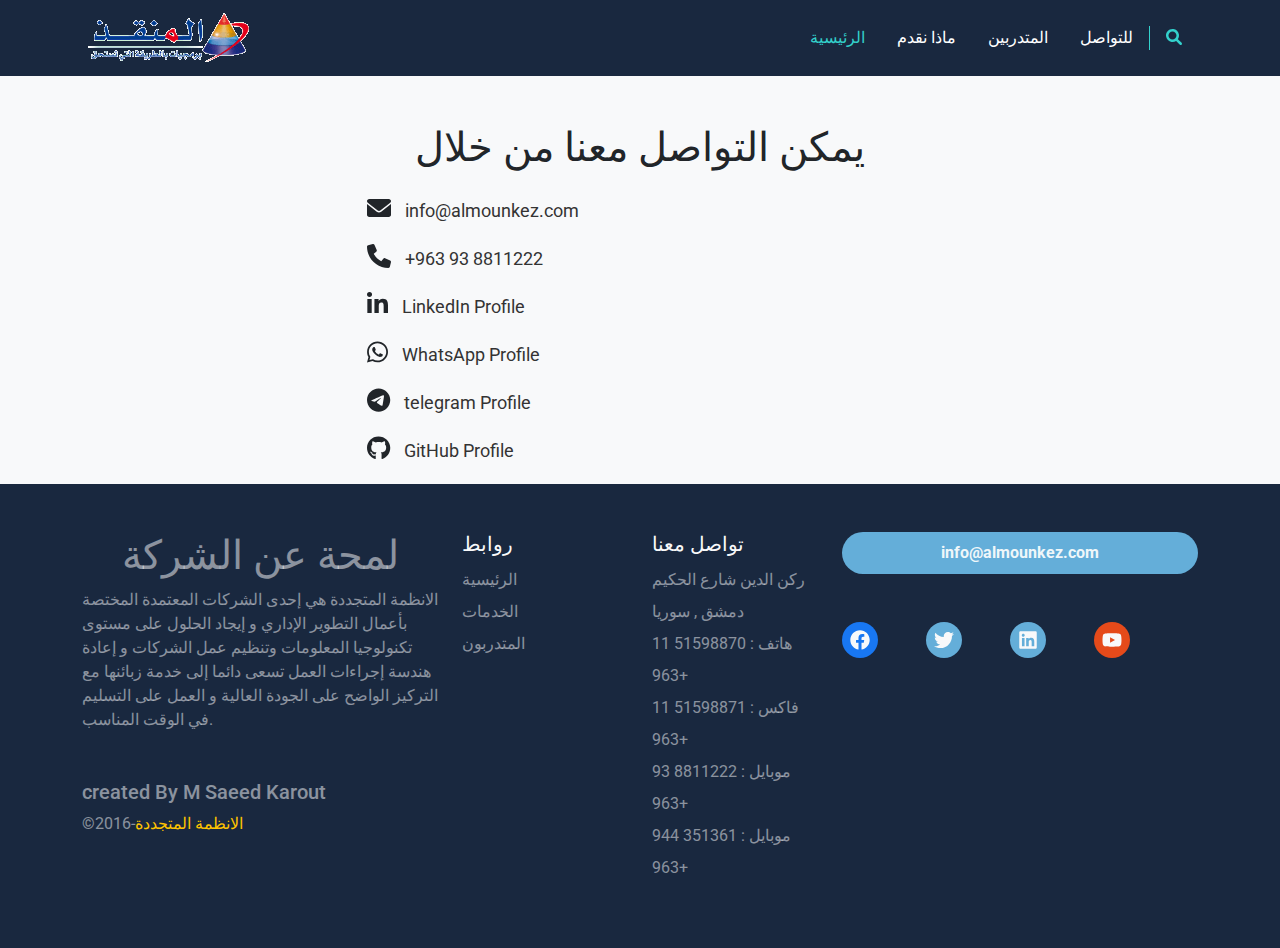
<file: contact_us.html>
<!DOCTYPE html>
<html lang="en">
<head>
    <meta charset="UTF-8">
    <meta name="viewport" content="width=device-width, initial-scale=1.0">
    <title>Al Mounkez </title>
    <link rel="stylesheet" href="css/bootstrap.min.css">
    <link rel="stylesheet" href="css/all.min.css">
    <link rel="stylesheet" href="css/bondi.css">
    <link rel="preconnect" href="https://fonts.googleapis.com">
    <link rel="stylesheet" href="css/style_contact.css">
    <link rel="preconnect" href="https://fonts.gstatic.com" crossorigin>
    <link href="https://fonts.googleapis.com/css2?family=Roboto:wght@300&display=swap" rel="stylesheet">
    <link rel="shortcut icon" href="https://www.almounkez.com/html5/amz/img/logo/favicon.ico">

</head>
<body>
  <nav class="navbar navbar-expand-lg sticky-top">
    <div class="container">
      <a class="navbar-brand" href="index.html"><img src="img/icon.png"></a>
      <button class="navbar-toggler" type="button" data-bs-toggle="collapse" data-bs-target="#navbarSupportedContent" aria-controls="navbarSupportedContent" aria-expanded="false" aria-label="Toggle navigation">
        <i class="fa-solid fa-bars"></i>
      </button>
      <div class="collapse navbar-collapse" id="navbarSupportedContent">
        <ul class="navbar-nav ms-auto mb-2 mb-lg-0">
         
          <li class="nav-item">
            <a class="nav-link active p-lg-3 p-2" aria-current="page" href="index.html">الرئيسية</a>
          </li>
          
          <li class="nav-item">
            <a class="nav-link p-lg-3 p-2" href="prodact.html">ماذا نقدم</a>
          </li>
          

          <li class="nav-item">
            <a class="nav-link p-lg-3 p-2" href="Interns.html">المتدربين</a>
          </li>

          <li class="nav-item">
            <a class="nav-link p-lg-3 p-2" href="contact_us.html">للتواصل</a>
          </li>

          
        </ul>

        <div class="search ps-3 pe-3 d-none d-lg-block">
          <i class="fa-solid fa-magnifying-glass"></i>
        </div>
       
      </div>
    </div>
  </nav>
    
      <div>

        <div class="container">
          <div class="row" >
            <div class="col-md-6 offset-md-3 mt-5 " >
              <div class="text-center mb-4" >
                <h1>يمكن التواصل معنا من خلال </h1>
              </div>
              <div class="contact-item " onmouseover="style.color='red'" onmouseout="style.color='black'" >
                <i class="icon fa fa-envelope"></i>
                <a href="https://mail.google.com/mail/u/0/#inbox?compose=GTvVlcSHvpBwQVFhQMccRwwFMmMSvXnTpRcxzDWLbqKrMbWBRCGqmsvgdMLDHMmdLhwGZbwVxRHpr">info@almounkez.com</a>
              </div>

              <div class="contact-item" onmouseover="style.color='blue'" onmouseout="style.color='black'">
                <i class="icon fa fa-phone"></i>
                <a href="">+963 93 8811222</a>
              </div>

             

              <div class="contact-item" onmouseover="style.color='blue'" onmouseout="style.color='black'">
                <i class="icon fa-brands fa-linkedin-in"></i>
                <a href="" target="_blank">LinkedIn Profile</a>
              </div>

           


              <div class="contact-item" onmouseover="style.color='green'" onmouseout="style.color='black'">
                <i class=" icon fa-brands fa-whatsapp"></i>
                <a href="" target="_blank">WhatsApp Profile</a>
              </div>

              <div class="contact-item" onmouseover="style.color='blue'" onmouseout="style.color='black'">
                <i class="icon fa-brands fa-telegram"></i>
                <a href="" target="_blank">telegram Profile</a>
              </div>

              <div class="contact-item" onmouseover="style.color='red'" onmouseout="style.color='black'">
                <i class="icon fa-brands fa-github"></i>
                <a href="https://github.com/your-github-profile" target="_blank">GitHub Profile</a>
              </div>
              <!-- Add more contact items here -->
            </div>
          </div>
      </div>


      <div class="footer pt-5 pb-5 text-white-50 text-center text-md-start">
        <div class="container">
          <div class="row">
            <div class="col-md-6 col-lg-4">
              <div class="info mb-3">
               
               
                <h1 class="mb-2 text-center">لمحة عن الشركة</h1>
                <p class="mb-5 text-white-50">الانظمة المتجددة هي إحدى الشركات المعتمدة المختصة بأعمال التطوير الإداري و إيجاد الحلول على مستوى تكنولوجيا المعلومات وتنظيم عمل الشركات و إعادة هندسة إجراءات العمل تسعى دائما إلى خدمة زبائنها مع التركيز الواضح على الجودة العالية و العمل على التسليم في الوقت المناسب.</p>
                <div class="copyright">
                 <h5>created By <span>M Saeed Karout</span></h5> 
                  <div>&copy;2016-<span>الانظمة المتجددة</span></div>
                </div>
              </div>
            </div>
            <div class="col-md-6 col-lg-2">
              <div class="links">
                <h5 class="text-light">روابط</h5>
                <ul class="list-unstyled lh-lg" >
                  <li >الرئيسية</a></li>
                  <li>الخدمات</li>
                  <li>المتدربون</li>
                 
                </ul>
              </div>
            </div>
    
            <div class="col-md-6 col-lg-2">
              <div class="links">
                <h5 class="text-light">تواصل معنا </h5>
                <ul class="list-unstyled lh-lg">
                  <li>ركن الدين شارع الحكيم دمشق , سوريا</li>
                  <li>هاتف : 51598870 11 +963</li>
                  <li>فاكس : 51598871 11 +963</li>
                  <li>موبايل : 8811222 93 +963</li>
                  <li>موبايل : 351361 944 +963</li>
                </ul>
              </div>
            </div>
               
            <div class="col-md-6 col-lg-4">
              <div class="contact">
                
                
                <a class="btn rounded-pill main-btn w-100" href="https://mail.google.com/mail/u/0/#inbox?compose=GTvVlcSHvpBwQVFhQMccRwwFMmMSvXnTpRcxzDWLbqKrMbWBRCGqmsvgdMLDHMmdLhwGZbwVxRHpr">info@almounkez.com</a>
                <ul class="d-flex mt-5 list-unstyled gap-5">
                  <li>
                    <a class="d-block text-light" href="#">
                      <i class="fa-brands fa-facebook fa-lg facebook rounded-circle p-2"></i>
                    </a>
                  </li>
    
                  <li>
                    <a class="d-block text-light" href="#">
                      <i class="fa-brands fa-twitter fa-lg twitter rounded-circle p-2"></i>
                    </a>
                  </li>
    
                  <li>
                    <a class="d-block text-light" href="#">
                      <i class="fa-brands fa-linkedin fa-lg linkedin rounded-circle p-2"></i>
                    </a>
                  </li>
    
                  <li>
                    <a class="d-block text-light" href="#">
                      <i class="fa-brands fa-youtube fa-lg youtube rounded-circle p-2"></i>
                    </a>
                  </li>
                </ul>
              </div>
            </div>
    
          </div>
        </div>
      </div>
      <script src="js/bootstrap.bundle.min.js"></script>
      <script src="js/all.min.js"></script>
      <script src="js/script.js"></script>
</body>
</html>
</file>
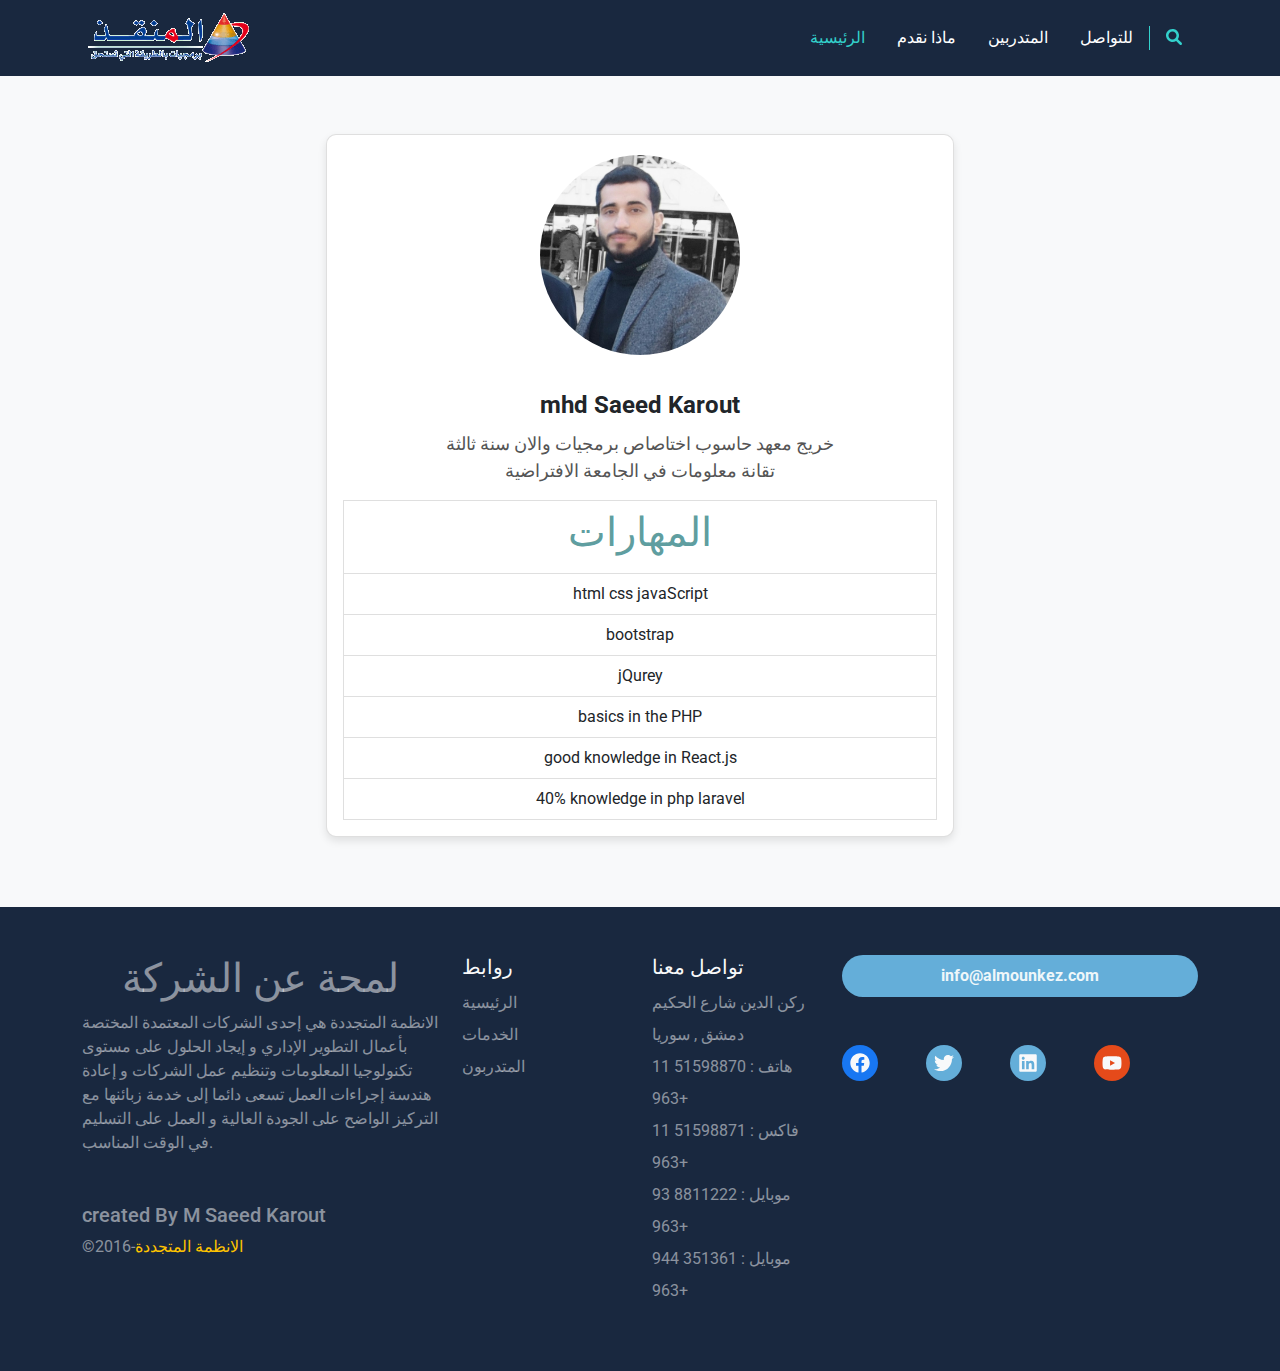
<file: Interns.html>
<!DOCTYPE html>
<html lang="en">
<head>
    <meta charset="UTF-8">
    <meta name="viewport" content="width=device-width, initial-scale=1.0">
    <title>Al Mounkez </title>
    
    <link rel="stylesheet" href="css/bootstrap.min.css">
    <link rel="stylesheet" href="css/animate.min.css">
    <link rel="stylesheet" href="css/all.min.css">
    <link rel="stylesheet" href="css/bondi.css">
    <link rel="stylesheet" href="css/style_Interns.css">
    
    <link rel="preconnect" href="https://fonts.googleapis.com">
    <link rel="preconnect" href="https://fonts.gstatic.com" crossorigin>
    <link href="https://fonts.googleapis.com/css2?family=Roboto:wght@300&display=swap" rel="stylesheet">
    <link rel="shortcut icon" href="https://www.almounkez.com/html5/amz/img/logo/favicon.ico">
    

</head>
<body>
  <nav class="navbar navbar-expand-lg sticky-top">
    <div class="container">
      <a class="navbar-brand" href="index.html"><img src="img/icon.png"></a>
      <button class="navbar-toggler" type="button" data-bs-toggle="collapse" data-bs-target="#navbarSupportedContent" aria-controls="navbarSupportedContent" aria-expanded="false" aria-label="Toggle navigation">
        <i class="fa-solid fa-bars"></i>
      </button>
      <div class="collapse navbar-collapse" id="navbarSupportedContent">
        <ul class="navbar-nav ms-auto mb-2 mb-lg-0">
         
          <li class="nav-item">
            <a class="nav-link active p-lg-3 p-2" aria-current="page" href="index.html">الرئيسية</a>
          </li>
          
          <li class="nav-item">
            <a class="nav-link p-lg-3 p-2" href="prodact.html">ماذا نقدم</a>
          </li>
          

          <li class="nav-item">
            <a class="nav-link p-lg-3 p-2" href="Interns.html">المتدربين</a>
          </li>

          <li class="nav-item">
            <a class="nav-link p-lg-3 p-2" href="contact_us.html">للتواصل</a>
          </li>

          
        </ul>

        <div class="search ps-3 pe-3 d-none d-lg-block">
          <i class="fa-solid fa-magnifying-glass"></i>
        </div>
       
      </div>
    </div>
  </nav>


      <div class="profile">
       
          <div class="row">
            <div class="col-md-6 offset-md-3 mt-5">
              <div class="card">
                <img src="img/myImage1.jpg" class="card-img-top" alt="Profile Picture">


                <div class="card-body">
                  <h5 class="card-title">mhd Saeed Karout</h5>
                  <p class="card-text" 
                  onmousedown="change_color(this,'red')" onmouseup="change_color(this,'green')">
                  خريج معهد حاسوب اختاصاص برمجيات والان سنة ثالثة <br>تقانة معلومات في الجامعة الافتراضية </p>

                  <li class="list-group-item" >
                    <h1 style="color:cadetblue;">المهارات</h1> </li>
                  <li class="list-group-item">
                    html css javaScript</li>
                  <li class="list-group-item">
                    bootstrap</li>

                  <li class="list-group-item">
                    jQurey</li>

                  <li class="list-group-item">
                    basics in the PHP 
                  </li>

                  <li class="list-group-item">
                    good knowledge in React.js
                  </li>

                  <li class="list-group-item">
                    40% knowledge in php laravel
                  </li>
                  <!-- Add more skills here -->
                

                </div>
            

                
                 
              </div>
            </div>
          </div>
        
      
      
     
      
      
      
      
      
      </div>


      <div class="footer pt-5 pb-5 text-white-50 text-center text-md-start">
        <div class="container">
          <div class="row">
            <div class="col-md-6 col-lg-4">
              <div class="info mb-3">
               
               
                <h1 class="mb-2 text-center">لمحة عن الشركة</h1>
                <p class="mb-5 text-white-50">الانظمة المتجددة هي إحدى الشركات المعتمدة المختصة بأعمال التطوير الإداري و إيجاد الحلول على مستوى تكنولوجيا المعلومات وتنظيم عمل الشركات و إعادة هندسة إجراءات العمل تسعى دائما إلى خدمة زبائنها مع التركيز الواضح على الجودة العالية و العمل على التسليم في الوقت المناسب.</p>
                <div class="copyright">
                 <h5>created By <span>M Saeed Karout</span></h5> 
                  <div>&copy;2016-<span>الانظمة المتجددة</span></div>
                </div>
              </div>
            </div>
            <div class="col-md-6 col-lg-2">
              <div class="links">
                <h5 class="text-light">روابط</h5>
                <ul class="list-unstyled lh-lg" >
                  <li >الرئيسية</a></li>
                  <li>الخدمات</li>
                  <li>المتدربون</li>
                 
                </ul>
              </div>
            </div>
    
            <div class="col-md-6 col-lg-2">
              <div class="links">
                <h5 class="text-light">تواصل معنا </h5>
                <ul class="list-unstyled lh-lg">
                  <li>ركن الدين شارع الحكيم دمشق , سوريا</li>
                  <li>هاتف : 51598870 11 +963</li>
                  <li>فاكس : 51598871 11 +963</li>
                  <li>موبايل : 8811222 93 +963</li>
                  <li>موبايل : 351361 944 +963</li>
                </ul>
              </div>
            </div>
               
            <div class="col-md-6 col-lg-4">
              <div class="contact">
                
                
                <a class="btn rounded-pill main-btn w-100" href="https://mail.google.com/mail/u/0/#inbox?compose=GTvVlcSHvpBwQVFhQMccRwwFMmMSvXnTpRcxzDWLbqKrMbWBRCGqmsvgdMLDHMmdLhwGZbwVxRHpr">info@almounkez.com</a>
                <ul class="d-flex mt-5 list-unstyled gap-5">
                  <li>
                    <a class="d-block text-light" href="#">
                      <i class="fa-brands fa-facebook fa-lg facebook rounded-circle p-2"></i>
                    </a>
                  </li>
    
                  <li>
                    <a class="d-block text-light" href="#">
                      <i class="fa-brands fa-twitter fa-lg twitter rounded-circle p-2"></i>
                    </a>
                  </li>
    
                  <li>
                    <a class="d-block text-light" href="#">
                      <i class="fa-brands fa-linkedin fa-lg linkedin rounded-circle p-2"></i>
                    </a>
                  </li>
    
                  <li>
                    <a class="d-block text-light" href="#">
                      <i class="fa-brands fa-youtube fa-lg youtube rounded-circle p-2"></i>
                    </a>
                  </li>
                </ul>
              </div>
            </div>
    
          </div>
        </div>
      </div>
      <script src="js/bootstrap.bundle.min.js"></script>
      <script src="js/all.min.js"></script>
      <script src="js/script.js"></script>
     
</body>
</html>
</file>
<file: css/bondi.css>
:root{
    --dark-color: #19283f;
    --gree-color:#33d1cc;
    --red-color:#e54a1a;
    --yellow-color:#ffc400;
    --section-color:#eff7fa;
    --blue-color:#64AED9;
}

body{
    font-family: 'Roboto', sans-serif;
    
} 
.main-title::after{
content: '';
width: 120px;
height: 2px;
background-color: var(--gree-color);
position: absolute;
bottom: -20px;
left: 50%;
transform: translate(-50%);
}


/*start navbar*/
.navbar{
    background-color: var(--dark-color);
    
}
.navbar .navbar-brand{
    font-size: 20px bold;
    color: var(--red-color);

}
.navbar .navbar-nav .nav-link{
    color: #fff;
}
.navbar .navbar-nav .nav-link.active,
.navbar .navbar-nav .nav-link:hover,
.navbar .navbar-nav .nav-link:focus{
    color: var(--gree-color);
}
.navbar .search{
    
    border-left:1px solid var(--gree-color) ;
   
}

.navbar .search svg{
    color: var(--gree-color);
}
.navbar .navbar-toggler{
    color: #fff;
    font-size: 25px;
    border-color:#fff;
    box-shadow: none;

}

/*end navbar*/


.carousel {
   
   
    background-color:var(--dark-color);
    margin-top: 0px;
    height: 300px;
  
    
}


.carousel img{
    height: 300px;
    width: 100%;
    
}
.main-btn{
    background-color:var(--blue-color) ;
    color: var(--section-color);
    padding: 0.5rem 1rem;
    font-weight: bold;
}
.main-btn:hover{
    color: var(--red-color);
}



/* end landing*/


.features .icon-holder{
    height: 200px;
}
.features .icon-holder svg{
  left: 50%;
  transform: translate(-50%);  
}

.features .icon-holder  .number{
   
    font-size:12rem ;
    color:var(--section-color) ;
}
.features  .icon-holder  .icon{ 
    color: var(--gree-color);

}.features .feat h4{
    color: var(--yellow-color);
}



.our-work{
    background-color: var(--section-color);
}
.our-work ul .active{
    background-color: var(--red-color);
    color: var(--yellow-color);
}
.our-work ul li{
    padding: 0.5rem 1rem;
    cursor: pointer;
}
.our-work ul li:not(.active):hover{
    color: var(--red-color);
}


.our-work .box{
    padding: 5px;
    overflow: hidden;
    position: relative;
}
.our-work .box::before{
    content: attr(data-work);
    position: absolute;
    background-color: rgb(51, 209, 204/76%);
    width: calc(100%-10px);
    height: calc(10%-10px);
    display: flex;
    justify-content: center;
    align-items: center;
    font-weight: bold;
    color: white;
    transition: 0.3s;
    font-size: 1.5rem;
    transform: translateX(calc(-100% -5px));

}
.our-work .box:hover::before{
    transform: translateX(0);
}

.stuff .discription{
    max-width: 500px;

   
}




/*team*/
.team{
    background-color:var(--section-color) ;
}
.team h2{
    color: var(--yellow-color);
}
.team .box h4{
    background-color: var(--gree-color);
}

.project{

    background-color: var(--dark-color);
}

.subscribe{
    background-color: var(--yellow-color);
}
.subscribe input[type="text"]{
    border: none;
    border-bottom: 1px solid white;
}

.subscribe input[type="text"]:focus{
outline: none;
}
.subscribe ::placeholder{
    color: #fff;
}
.subscribe input[type="submit"]{
    background-color: var(--dark-color);
    color: var(--yellow-color);
}



.footer{
    background-color: var(--dark-color);
    
}


.footer .copyright > span{
color: var(--gree-color);
}
.footer .copyright div span{
    color: var(--yellow-color);
}
.footer .contact ul svg{
    width: 20px;
    height: 20px;

}
.footer .facebook{
    background-color: #1877f2;
}

.footer .twitter{
    background-color: var(--blue-color);
}

.footer .linkedin{
    background-color: var(--blue-color);
}

.footer .youtube{
    background-color: var(--red-color);
}


.cards .card{
    margin-top: 5px;
    height: 170px;
    overflow:hidden;
    border-radius: 4%;
    border: 1px solid var(--gree-color);
}


.cards .card img{
    max-width: 80px;
    right: 20px;
    
}

.cards .card .btn{
    background-color:var(--blue-color) ;
    color: var(--section-color);
    padding: 0.5rem 1rem;
    font-weight: bold;
    border: 1px solid var(--red-color);
    border-radius: 50%;
}

.cards .card .btn:hover{
    color: var(--red-color);
    transition: 0.5s;
    background-color: #ff8a65;
    
}

.content{
    margin-bottom: 10%;
}

.cards_prodact {
    
    margin-top: 10%;
    margin-bottom: 10%;
    border: 1px solid var(--gree-color);
    border-radius: 2%;

}

.cards_prodact .card{
    padding: 20px;
    margin-top: 20px;
    margin-bottom: 20px;
    border-top-right-radius:30% ;
    border-bottom-left-radius: 30%;
  
}
.cards_prodact .card img{
    border-top-right-radius:30% ;
    border-bottom-left-radius: 30%;
   
}

.cards_prodact .card:hover{
    border: 2px solid var(--red-color);
}

.prodact_text{
    margin-top: 10%;
    background-color: var(--section-color);
   
    
}



.cards_prodact .card .btn{
    background-color: white;
    color: #64AED9;
    border-radius: 50%;
}

.cards_prodact .card .btn:hover{
    background-color: var(--blue-color);
    color: var(--red-color);
}
</file>
<file: css/style_contact.css>
body {
    background-color: #f8f9fa;
  }

  

  .contact-item {
    margin-bottom: 20px;
  }

  .contact-item .icon {
    font-size: 24px;
    margin-right: 10px;
  }

  .contact-item a {
    font-size: 18px;
    color: #333;
    text-decoration: none;
  }
</file>
<file: css/style_Interns.css>
body {
    background-color: #f8f9fa;
  }

  .profile {
    margin-top: 10px;
    margin-bottom: 70px;
  }

  .card {
    text-align: center;
    border-radius: 10px;
    box-shadow: 0 4px 8px rgba(0, 0, 0, 0.1);
  }

  .card-img-top {
    width: 200px;
    height: 200px;
    object-fit: cover;
    border-radius: 50%;
    margin: 20px auto;
  }

  .card-title {
    font-size: 24px;
    font-weight: bold;
    margin-bottom: 10px;
  }

  .card-text {
    font-size: 18px;
    color: #555;
  }

  .list-group-item {
    font-size: 16px;
  }
  .card-body li:hover{
    border: 3px solid #e54a1a;
  }
</file>
